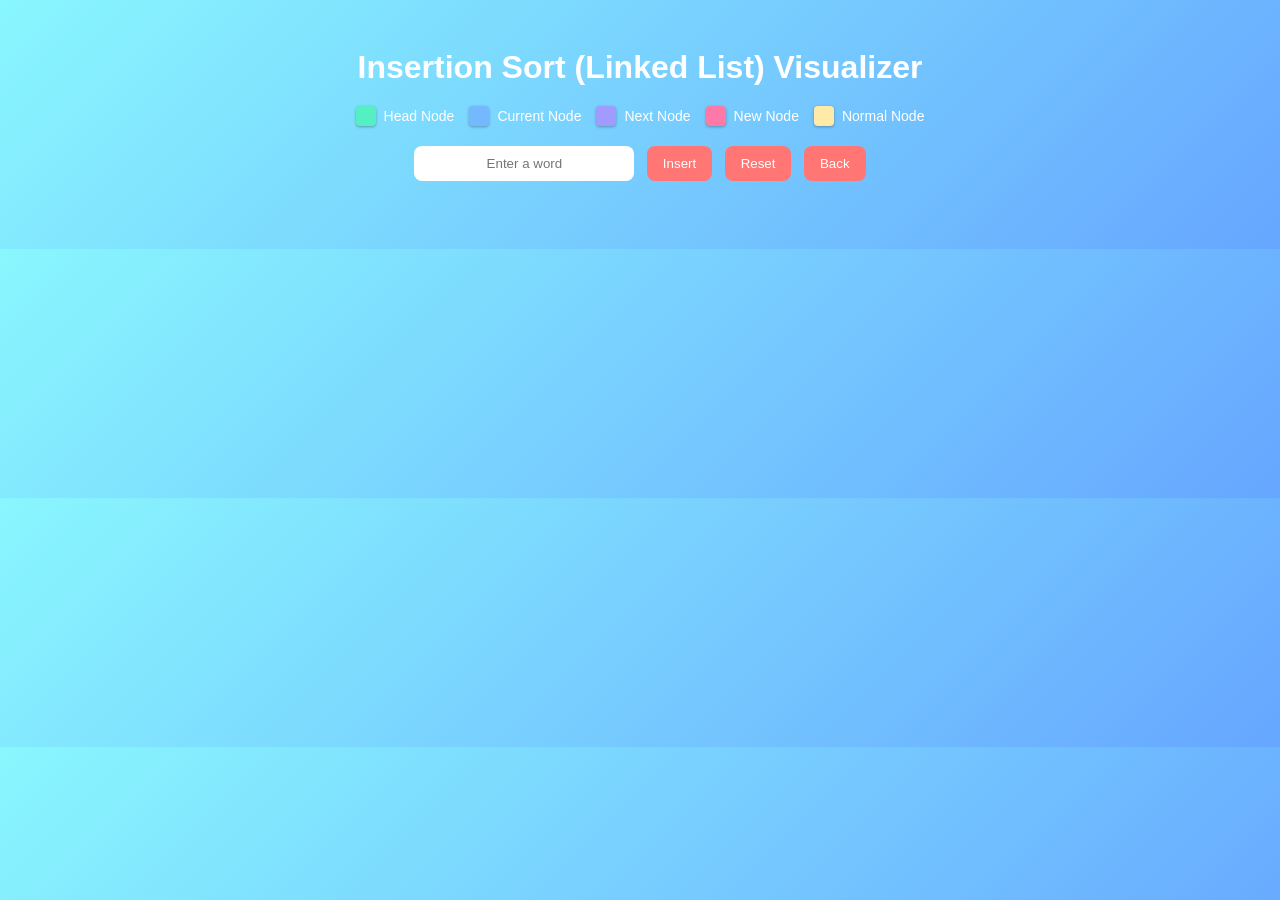
<file: DIS-WLS-SIT-Y1-S1/INF1002-PRG/C(week 8-13)/Week 11/insertionSort.html>
﻿<!DOCTYPE html>
<html lang="en">
<head>
  <meta charset="UTF-8" />
  <meta name="viewport" content="width=device-width, initial-scale=1.0" />
  <title>Insertion Sort Linked List Visualizer</title>
  <style>
    body {
      font-family: 'Poppins', sans-serif;
      background: linear-gradient(135deg, #89f7fe, #66a6ff);
      color: #333;
      text-align: center;
      padding: 20px;
    }
    h1 {
      color: #fff;
      margin-bottom: 20px;
    }
    #legend {
      display: flex;
      justify-content: center;
      gap: 15px;
      margin-bottom: 20px;
      flex-wrap: wrap;
    }
    .legend-item {
      display: flex;
      align-items: center;
      gap: 8px;
      color: white;
      font-size: 14px;
    }
    .legend-color {
      width: 20px;
      height: 20px;
      border-radius: 4px;
      box-shadow: 0 1px 3px rgba(0,0,0,0.3);
    }
    input {
      padding: 10px;
      border-radius: 8px;
      border: none;
      width: 200px;
      text-align: center;
    }
    button {
      padding: 10px 16px;
      margin-left: 8px;
      background-color: #ff7675;
      color: white;
      border: none;
      border-radius: 8px;
      cursor: pointer;
      transition: background 0.3s;
    }
    button:hover {
      background-color: #d63031;
    }
    #list {
      margin-top: 40px;
      display: flex;
      justify-content: center;
      align-items: flex-end;
      flex-wrap: wrap;
      gap: 30px;
      position: relative;
    }
    .node-container {
      display: flex;
      flex-direction: column;
      align-items: center;
      transition: opacity 0.8s ease, transform 0.8s ease;
    }
    .label {
      font-size: 12px;
      margin-bottom: 5px;
      color: #fff;
      text-shadow: 0 1px 3px rgba(0,0,0,0.3);
      height: 14px;
    }
    .node {
      position: relative;
      padding: 12px 20px;
      border-radius: 50px;
      background-color: #ffeaa7;
      color: #2d3436;
      font-weight: bold;
      transition: transform 1s ease, background-color 1s ease, opacity 1s ease;
      box-shadow: 0 3px 8px rgba(0,0,0,0.2);
      opacity: 0;
      transform: translateY(20px);
    }
    .node.show {
      opacity: 1;
      transform: translateY(0);
    }
    .node.head {
      background-color: #55efc4;
    }
    .node.current {
      background-color: #74b9ff;
    }
    .node.next {
      background-color: #a29bfe;
    }
    .node.new {
      background-color: #fd79a8;
      transform: scale(1.2);
    }
    .arrow {
      width: 40px;
      height: 2px;
      background-color: #2d3436;
      position: relative;
    }
    .arrow::after {
      content: '';
      position: absolute;
      right: -8px;
      top: -4px;
      border-top: 6px solid transparent;
      border-bottom: 6px solid transparent;
      border-left: 8px solid #2d3436;
    }
    .fade-out {
      opacity: 0;
      transform: translateY(20px);
    }
  </style>
</head>
<body>
  <h1>Insertion Sort (Linked List) Visualizer</h1>
  <div id="legend">
    <div class="legend-item"><div class="legend-color" style="background-color:#55efc4"></div> Head Node</div>
    <div class="legend-item"><div class="legend-color" style="background-color:#74b9ff"></div> Current Node</div>
    <div class="legend-item"><div class="legend-color" style="background-color:#a29bfe"></div> Next Node</div>
    <div class="legend-item"><div class="legend-color" style="background-color:#fd79a8"></div> New Node</div>
    <div class="legend-item"><div class="legend-color" style="background-color:#ffeaa7"></div> Normal Node</div>
  </div>

  <div>
    <input type="text" id="wordInput" placeholder="Enter a word" />
    <button onclick="insertWord()">Insert</button>
    <button onclick="resetList()">Reset</button>
    <button onclick="goBack()">Back</button>
  </div>
  <div id="list"></div>

  <audio id="insertSound" src="https://cdn.pixabay.com/download/audio/2022/03/15/audio_5e2f0c5a53.mp3?filename=click-124467.mp3"></audio>
  <audio id="removeSound" src="https://cdn.pixabay.com/download/audio/2022/03/15/audio_9e8efc5d53.mp3?filename=pop-124474.mp3"></audio>

  <script>
    let words = [];
    let history = [];

    function playSound(id) {
      const sound = document.getElementById(id);
      if (sound) {
        sound.currentTime = 0;
        sound.play();
      }
    }

    function insertWord() {
      const input = document.getElementById('wordInput');
      let word = input.value.trim().toLowerCase();
      if (!word) return;
      if (!/^[a-z'-]+$/.test(word)) {
        alert('Invalid word! Only letters, apostrophes, and hyphens allowed.');
        input.value = '';
        return;
      }

      history.push([...words]); // Save state before insertion

      const listDiv = document.getElementById('list');
      const newNode = document.createElement('div');
      newNode.className = 'node new';
      newNode.innerText = word;
      listDiv.appendChild(newNode);
      playSound('insertSound');

      // Fade in animation for insert
      setTimeout(() => {
        newNode.classList.add('show');
      }, 50);

      setTimeout(() => {
        animateInsertion(word);
        input.value = '';
      }, 1500);
    }

    async function animateInsertion(word) {
      words.push(word);
      words.sort();
      renderList(word);
    }

    function renderList(currentWord = null) {
      const listDiv = document.getElementById('list');
      listDiv.innerHTML = '';
      for (let i = 0; i < words.length; i++) {
        const container = document.createElement('div');
        container.className = 'node-container';
        const label = document.createElement('div');
        label.className = 'label';
        const node = document.createElement('div');
        node.className = 'node show';
        node.innerText = words[i];

        if (i === 0) {
          node.classList.add('head');
          label.innerText = 'Head';
        }
        if (words[i] === currentWord) {
          node.classList.add('current');
          label.innerText = 'Current';
        }

        container.appendChild(label);
        container.appendChild(node);
        listDiv.appendChild(container);

        if (i < words.length - 1) {
          const arrow = document.createElement('div');
          arrow.className = 'arrow';
          listDiv.appendChild(arrow);
        }
      }
    }

    function goBack() {
      if (history.length === 0) {
        alert('No previous step available.');
        return;
      }
      const listDiv = document.getElementById('list');
      const lastContainer = listDiv.lastElementChild;
      if (lastContainer) {
        lastContainer.classList.add('fade-out');
        playSound('removeSound');
        setTimeout(() => {
          words = history.pop();
          renderList();
        }, 800);
      } else {
        words = history.pop();
        renderList();
      }
    }

    function resetList() {
      words = [];
      history = [];
      document.getElementById('list').innerHTML = '';
    }
  </script>
</body>
</html>
</file>
